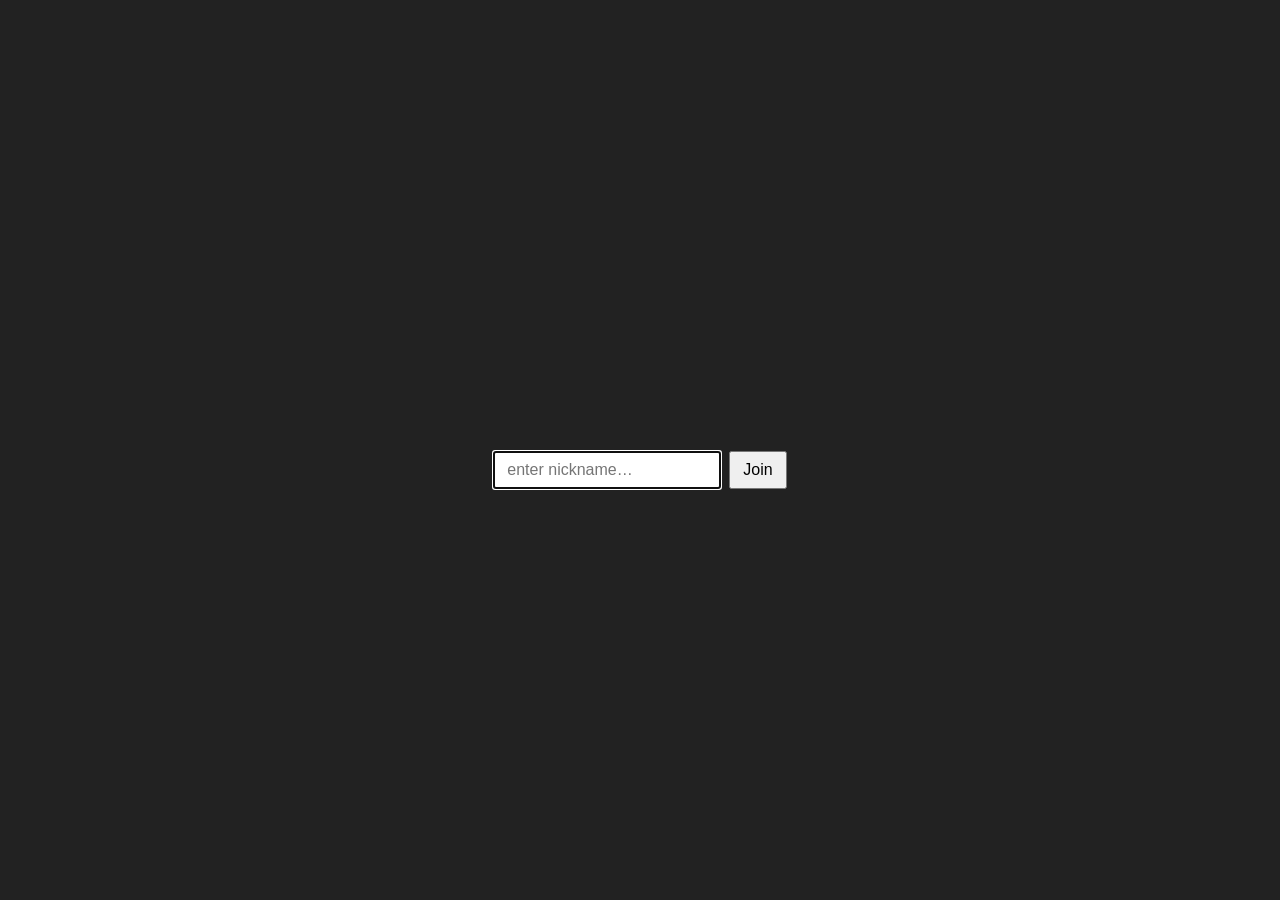
<file: index.html>
<!DOCTYPE html>
<html lang="en">
<head>
    <meta charset="UTF-8">
    <meta name="viewport" content="width=device-width, initial-scale=1.0">
    <title>Bomberman DOM</title>
    <link rel="stylesheet" href="styles/main.css">
</head>
<body>
    <div id="app">
        <!-- The game will be mounted here -->
    </div>
    
    <script type="module" src="game/index.js"></script>
</body>
</html>
</file>
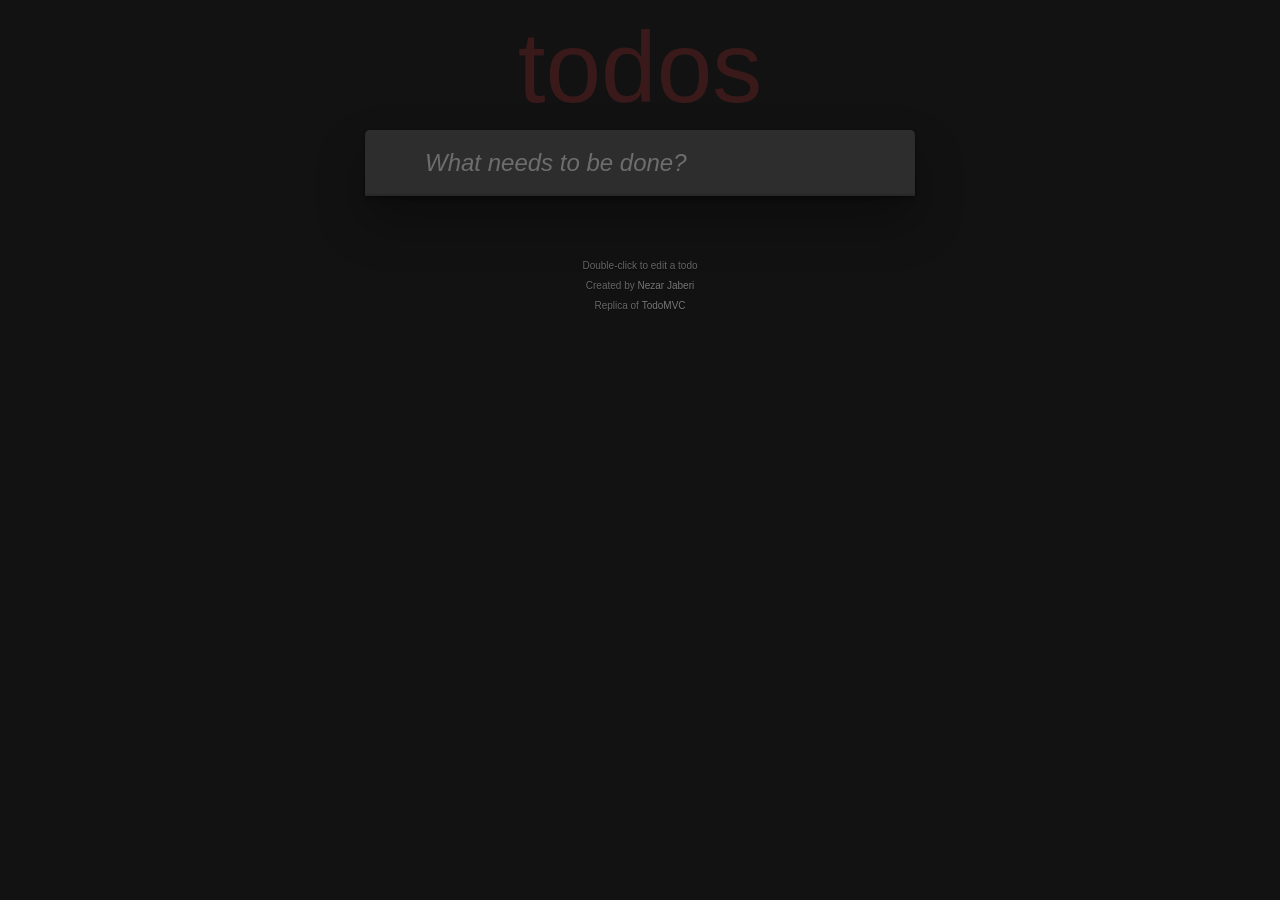
<file: todo-app/index.html>
<!DOCTYPE html>
<html lang="en">
<head>
  <meta charset="UTF-8">
  <meta name="viewport" content="width=device-width, initial-scale=1.0">
  <title>TodoMVC with My Framework</title>
  <link rel="stylesheet" href="style.css">
</head>
<body>
  <div id="app"></div>
  
  <footer class="info">
    <p>Double-click to edit a todo</p>
    <p>Created by <a href="http://github.com/NazJaberi">Nezar Jaberi</a></p>
    <p>Replica of <a href="http://todomvc.com">TodoMVC</a></p>
  </footer>
  
  <script type="module" src="app.js"></script>
</body>
</html>
</file>
<file: styles/main.css>
* {
  margin: 0;
  padding: 0;
  box-sizing: border-box;
}

:root {
  --grid-size: 15; 
  --cell-size: 40px; 
}

body {
  font-family: Arial, sans-serif;
  display: flex;
  justify-content: center;
  align-items: center;
  min-height: 100vh;
  background-color: #222;
  color: #fff;
  margin: 0;
  padding: 20px;
}

#app {
  display: flex;
  flex-direction: column;
  align-items: center;
  width: 100%;
  max-width: calc(var(--grid-size) * var(--cell-size) + 40px);
}

/* Game components */
.game-app {
  width: 100%;
  display: flex;
  flex-direction: column;
  align-items: center;
}

.game-title {
  font-size: 2rem;
  margin-bottom: 1rem;
  color: #fff;
  text-align: center;
}

.player-info {
  display: flex;
  justify-content: space-between;
  width: 100%;
  margin-bottom: 0.5rem;
  padding: 0.5rem;
  background-color: #333;
  border-radius: 5px;
}

.player-info > div {
  margin: 0 0.5rem;
  color: white;
}

.game-container {
  position: relative;
  width: calc(var(--grid-size) * var(--cell-size));
  height: calc(var(--grid-size) * var(--cell-size));
  border: 2px solid #333;
  background-color: #000;
  overflow: hidden; /* Prevent elements from spilling out */
}

.game-grid {
  display: grid;
  grid-template-columns: repeat(var(--grid-size), var(--cell-size));
  grid-template-rows: repeat(var(--grid-size), var(--cell-size));
  width: 100%;
  height: 100%;
}

/* Cell types */
.cell {
  width: var(--cell-size);
  height: var(--cell-size);
  background-size: cover;
  background-position: center;
}

.cell-empty {
  background-image: url('./assets/floor.png');
}

.cell-wall {
  background-image: url('./assets/wall.png');
}

.cell-block {
  background-image: url('./assets/block.png');
}

/* Game entities */
.player {
  position: absolute;
  width: var(--cell-size);
  height: var(--cell-size);
  transition: all 0.15s ease;
  z-index: 10;
  background-size: contain;
  background-position: center;
  background-repeat: no-repeat;
  pointer-events: none;
}

.player-direction-front {
  background-image: url('./assets/front.png');
}

.player-direction-back {
  background-image: url('./assets/back.png');
}

.player-direction-left {
  background-image: url('./assets/left.png');
}

.player-direction-right {
  background-image: url('./assets/right.png');
}

.bomb {
  position: absolute;
  width: var(--cell-size);
  height: var(--cell-size);
  background-size: 90% 90%; 
  background-position: center;
  background-repeat: no-repeat;
  z-index: 5;
  pointer-events: none;
  outline: 2px solid red;
  background-color: rgba(0, 0, 0, 0.3); 
}

.bomb[data-stage="1"] {
  background-image: url('./assets/bomb1.png') ;
}

.bomb[data-stage="2"] {
  background-image: url('./assets/bomb2.png') ;
}

.bomb[data-stage="3"] {
  background-image: url('./assets/bomb3.png') ;
}


.explosion {
  position: absolute;
  width: var(--cell-size);
  height: var(--cell-size);
  z-index: 9;
  animation: explosion 1s forwards;
  background-color: rgba(255, 165, 0, 0.8);
  pointer-events: none;
}

.explosion-center {
  border-radius: 50%;
  background-color: rgba(255, 100, 0, 0.9);
}

.explosion-up, .explosion-down {
  clip-path: polygon(30% 0%, 70% 0%, 70% 100%, 30% 100%);
}

.explosion-left, .explosion-right {
  clip-path: polygon(0% 30%, 100% 30%, 100% 70%, 0% 70%);
}

.explosion-end-up {
  clip-path: polygon(30% 0%, 70% 0%, 70% 60%, 30% 60%);
}

.explosion-end-down {
  clip-path: polygon(30% 40%, 70% 40%, 70% 100%, 30% 100%);
}

.explosion-end-left {
  clip-path: polygon(0% 30%, 60% 30%, 60% 70%, 0% 70%);
}

.explosion-end-right {
  clip-path: polygon(40% 30%, 100% 30%, 100% 70%, 40% 70%);
}

.powerup {
  position: absolute;
  width: calc(var(--cell-size) * 0.8);
  height: calc(var(--cell-size) * 0.8);
  border-radius: 50%;
  z-index: 7;
  transform: translate(-50%, -50%);
  animation: powerup-float 1s infinite alternate;
  background-size: contain;
  background-position: center;
  background-repeat: no-repeat;
  pointer-events: none;
}

.powerup-bomb {
  background-image: url('./assets/pubomb.png');
}

.powerup-flame {
  background-image: url('./assets/pubigbomb.png');
}

.powerup-speed {
  background-image: url('./assets/puspeed.png');
}

/* Animations */
@keyframes explosion {
  0% { 
    opacity: 0.7; 
    transform: scale(0.5);
  }
  20% {
    opacity: 1;
    transform: scale(1.1);
  }
  70% {
    opacity: 1;
    transform: scale(1);
  }
  100% { 
    opacity: 0; 
    transform: scale(1);
  }
}

@keyframes powerup-float {
  from { transform: translate(-50%, -50%) translateY(0); }
  to { transform: translate(-50%, -50%) translateY(-5px); }
}

/*  lobby / nick screens  */
.nick-form {
  display: flex; gap: 8px;
  margin-top: 40px;
}
.nick-form input,
.nick-form button {
  padding: 8px 12px;
  font-size: 1rem;
}

.lobby-screen {
  text-align: center;
  margin-top: 40px;
}
.lobby-screen ul {
  list-style: none;
  padding: 0;
  margin-top: 12px;
}

/*  chat styles  */
.chat-box { width: 300px; margin: 16px auto 0; font-size: 0.9rem; }
.chat-log {
  height: 150px;
  overflow-y: auto;
  background:#111;
  border:1px solid #333;
  padding:4px;
}
.chat-line { margin-bottom:2px; }
.chat-nick { color:#0af; }
.chat-form input {
  width:100%; padding:4px; border:none; outline:none;
  background:#222; color:#fff;
}
.lobby-phase { margin-top:6px; color:#ffb400; }

/* Performance monitor */
.performance-info {
  position: fixed;
  top: 5px;
  right: 10px;
  background-color: rgba(0, 0, 0, 0.7);
  color: lime;
  padding: 5px 10px;
  font-family: monospace;
  font-size: 12px;
  border-radius: 3px;
  z-index: 1000;
}

/* All players info */
.all-players-info {
  display: flex;
  flex-wrap: wrap;
  justify-content: space-between;
  width: 100%;
  margin-bottom: 1rem;
  gap: 0.5rem;
}

.player-stats {
  background-color: #333;
  border-radius: 5px;
  padding: 0.5rem;
  width: calc(50% - 0.5rem);
  font-size: 0.9rem;
}

.player-stats.local-player {
  background-color: #265828;
}

.player-name {
  font-weight: bold;
  margin-bottom: 0.2rem;
}

/* Player name labels */
.player-name-label {
  position: absolute;
  top: -20px;
  left: 50%;
  transform: translateX(-50%);
  background-color: rgba(0, 0, 0, 0.7);
  color: white;
  padding: 2px 5px;
  border-radius: 3px;
  font-size: 12px;
  white-space: nowrap;
  pointer-events: none;
}

.local-player .player-name-label {
  color: #5cff5c;
  font-weight: bold;
}

/* Chat styling improvements */
.game-chat-container {
  position: fixed;
  bottom: 10px;
  right: 10px;
  width: 250px;
  z-index: 1000;
}

.game-chat-toggle {
  background-color: #333;
  color: white;
  padding: 5px;
  text-align: center;
  cursor: pointer;
  border-radius: 5px 5px 0 0;
}

.game-chat-panel {
  background-color: rgba(0, 0, 0, 0.8);
  border-radius: 5px 0 5px 5px;
  padding: 5px;
}

.game-chat-messages {
  height: 150px;
  overflow-y: auto;
  margin-bottom: 5px;
  background-color: rgba(0, 0, 0, 0.5);
  padding: 5px;
  border-radius: 3px;
}

.game-chat-message {
  margin-bottom: 3px;
}

.game-chat-author {
  font-weight: bold;
  color: #5caaff;
}

.game-chat-form {
  display: flex;
  gap: 3px;
}

.game-chat-form input {
  flex: 1;
  padding: 3px;
  border: none;
  border-radius: 3px;
  background-color: rgba(255, 255, 255, 0.9);
}

.game-chat-form button {
  padding: 3px 8px;
  border: none;
  border-radius: 3px;
  background-color: #4caf50;
  color: white;
  cursor: pointer;
}
</file>
<file: todo-app/style.css>
html,
body {
  margin: 0;
  padding: 0;
  background: #121212;
  color: #e4e4e4;
}

button {
  margin: 0;
  padding: 0;
  border: 0;
  background: none;
  font-size: 100%;
  vertical-align: baseline;
  font-family: inherit;
  font-weight: inherit;
  color: inherit;
  -webkit-appearance: none;
  appearance: none;
  -webkit-font-smoothing: antialiased;
  -moz-osx-font-smoothing: grayscale;
}

body {
  font: 14px 'Helvetica Neue', Helvetica, Arial, sans-serif;
  line-height: 1.4em;
  min-width: 230px;
  max-width: 550px;
  margin: 0 auto;
  -webkit-font-smoothing: antialiased;
  -moz-osx-font-smoothing: grayscale;
  font-weight: 300;
}

:focus {
  outline: 0;
}

.hidden {
  display: none;
}

.todoapp {
  background: #1e1e1e;
  margin: 130px 0 40px 0;
  position: relative;
  box-shadow: 0 2px 4px 0 rgba(0, 0, 0, 0.4),
              0 25px 50px 0 rgba(0, 0, 0, 0.3);
  border-radius: 5px;
}

.todoapp input::-webkit-input-placeholder {
  font-style: italic;
  font-weight: 300;
  color: #6d6d6d;
}

.todoapp input::-moz-placeholder {
  font-style: italic;
  font-weight: 300;
  color: #6d6d6d;
}

.todoapp input::input-placeholder {
  font-style: italic;
  font-weight: 300;
  color: #6d6d6d;
}

.todoapp h1 {
  position: absolute;
  top: -155px;
  width: 100%;
  font-size: 100px;
  font-weight: 100;
  text-align: center;
  color: rgba(175, 47, 47, 0.25);
  -webkit-text-rendering: optimizeLegibility;
  -moz-text-rendering: optimizeLegibility;
  text-rendering: optimizeLegibility;
}

.new-todo,
.edit {
  position: relative;
  margin: 0;
  width: 100%;
  font-size: 24px;
  font-family: inherit;
  font-weight: inherit;
  line-height: 1.4em;
  color: #e4e4e4;
  padding: 6px;
  border: 1px solid #555;
  box-shadow: inset 0 -1px 5px 0 rgba(0, 0, 0, 0.3);
  box-sizing: border-box;
  -webkit-font-smoothing: antialiased;
  -moz-osx-font-smoothing: grayscale;
  background-color: #2d2d2d;
}

.new-todo {
  padding: 16px 16px 16px 60px;
  border: none;
  background: #2d2d2d;
  box-shadow: inset 0 -2px 1px rgba(0, 0, 0, 0.1);
  border-radius: 5px 5px 0 0;
}

.main {
  position: relative;
  z-index: 2;
  border-top: 1px solid #444;
}

.toggle-all {
  width: 1px;
  height: 1px;
  border: none; /* Mobile Safari */
  opacity: 0;
  position: absolute;
  right: 100%;
  bottom: 100%;
}

.toggle-all + label {
  width: 60px;
  height: 34px;
  font-size: 0;
  position: absolute;
  top: -52px;
  left: -13px;
  -webkit-transform: rotate(90deg);
  transform: rotate(90deg);
  z-index: 3;
}

.toggle-all + label:before {
  content: '❯';
  font-size: 22px;
  color: #777;
  padding: 10px 27px 10px 27px;
}

.toggle-all:checked + label:before {
  color: #4CAF50;
}

.todo-list {
  margin: 0;
  padding: 0;
  list-style: none;
}

.todo-list li {
  position: relative;
  font-size: 24px;
  border-bottom: 1px solid #333;
  background-color: #1e1e1e;
}

.todo-list li:last-child {
  border-bottom: none;
}

.todo-list li.editing {
  border-bottom: none;
  padding: 0;
}

.todo-list li.editing .edit {
  display: block;
  width: 100%;
  padding: 12px 16px;
  margin: 0;
}

.todo-list li.editing .view {
  display: none;
}

/* THIS IS CRUCIAL FOR CHECKBOX VISIBILITY */
.todo-list li .toggle {
  text-align: center;
  width: 40px;
  height: 40px;
  position: absolute;
  top: 0;
  bottom: 0;
  left: 10px;
  margin: auto 0;
  border: 2px solid #4CAF50; /* Make border visible */
  border-radius: 50%; /* Make it a circle */
  background-color: transparent;
  -webkit-appearance: none;
  appearance: none;
  cursor: pointer;
  z-index: 2;
}

.todo-list li .toggle:checked {
  background-color: #4CAF50;
  border-color: #4CAF50;
}

.todo-list li .toggle:checked:after {
  content: '✓';
  font-size: 20px;
  color: #121212;
  position: absolute;
  top: 50%;
  left: 50%;
  transform: translate(-50%, -50%);
}

.todo-list li .toggle:not(:checked):after {
  content: '';
  position: absolute;
  top: 4px;
  left: 4px;
  width: 28px;
  height: 28px;
  border-radius: 50%;
  border: 2px solid #555;
  box-sizing: border-box;
}

.todo-list li label,
.todo-list li .todo-label {
  word-break: break-all;
  padding: 15px 15px 15px 60px;
  display: block;
  line-height: 1.2;
  transition: color 0.4s;
  font-weight: 400;
  color: #e4e4e4;
}

.todo-list li.completed label,
.todo-list li.completed .todo-label {
  color: #777;
  text-decoration: line-through;
}

.todo-list li .destroy {
  display: none;
  position: absolute;
  top: 0;
  right: 10px;
  bottom: 0;
  width: 40px;
  height: 40px;
  margin: auto 0;
  font-size: 30px;
  color: #F44336;
  margin-bottom: 11px;
  transition: color 0.2s ease-out;
}

.todo-list li .destroy:hover {
  color: #E57373;
}

.todo-list li .destroy:after {
  content: '×';
}

.todo-list li:hover .destroy {
  display: block;
}

/* Fix for the edit mode */
.todo-list li .edit {
  display: none;
  background-color: #2d2d2d;
  margin: 0;
  width: 100%;
  font-size: 24px;
  padding: 12px 16px 12px 60px;
  box-sizing: border-box;
  color: #e4e4e4;
  border: 1px solid #555;
}

.todo-list li.editing .edit {
  display: block;
}

.todo-label {
  display: block;
  line-height: 1.2;
  padding: 15px 15px 15px 60px;
  transition: color 0.4s;
  word-break: break-all;
}

.todo-list li.completed .todo-label {
  color: #777;
  text-decoration: line-through;
}

.footer {
  color: #888;
  padding: 10px 15px;
  height: 20px;
  text-align: center;
  border-top: 1px solid #333;
  border-radius: 0 0 5px 5px;
}

.footer:before {
  content: '';
  position: absolute;
  right: 0;
  bottom: 0;
  left: 0;
  height: 50px;
  overflow: hidden;
  box-shadow: 0 1px 1px rgba(0, 0, 0, 0.2),
              0 8px 0 -3px #171717,
              0 9px 1px -3px rgba(0, 0, 0, 0.2),
              0 16px 0 -6px #171717,
              0 17px 2px -6px rgba(0, 0, 0, 0.2);
}

.todo-count {
  float: left;
  text-align: left;
}

.todo-count strong {
  font-weight: 500;
  color: #4CAF50;
}

.filters {
  margin: 0;
  padding: 0;
  list-style: none;
  position: absolute;
  right: 0;
  left: 0;
}

.filters li {
  display: inline;
}

.filters li a {
  color: #888;
  margin: 3px;
  padding: 3px 7px;
  text-decoration: none;
  border: 1px solid transparent;
  border-radius: 3px;
}

.filters li a:hover {
  border-color: #4CAF50;
  color: #e4e4e4;
}

.filters li a.selected {
  border-color: #4CAF50;
  color: #4CAF50;
}

.clear-completed,
html .clear-completed:active {
  float: right;
  position: relative;
  line-height: 20px;
  text-decoration: none;
  cursor: pointer;
  color: #888;
}

.clear-completed:hover {
  color: #e4e4e4;
  text-decoration: underline;
}

.info {
  margin: 65px auto 0;
  color: #666;
  font-size: 10px;
  text-shadow: 0 1px 0 rgba(0, 0, 0, 0.5);
  text-align: center;
}

.info p {
  line-height: 1;
}

.info a {
  color: #777;
  text-decoration: none;
  font-weight: 400;
}

.info a:hover {
  text-decoration: underline;
  color: #999;
}
</file>
